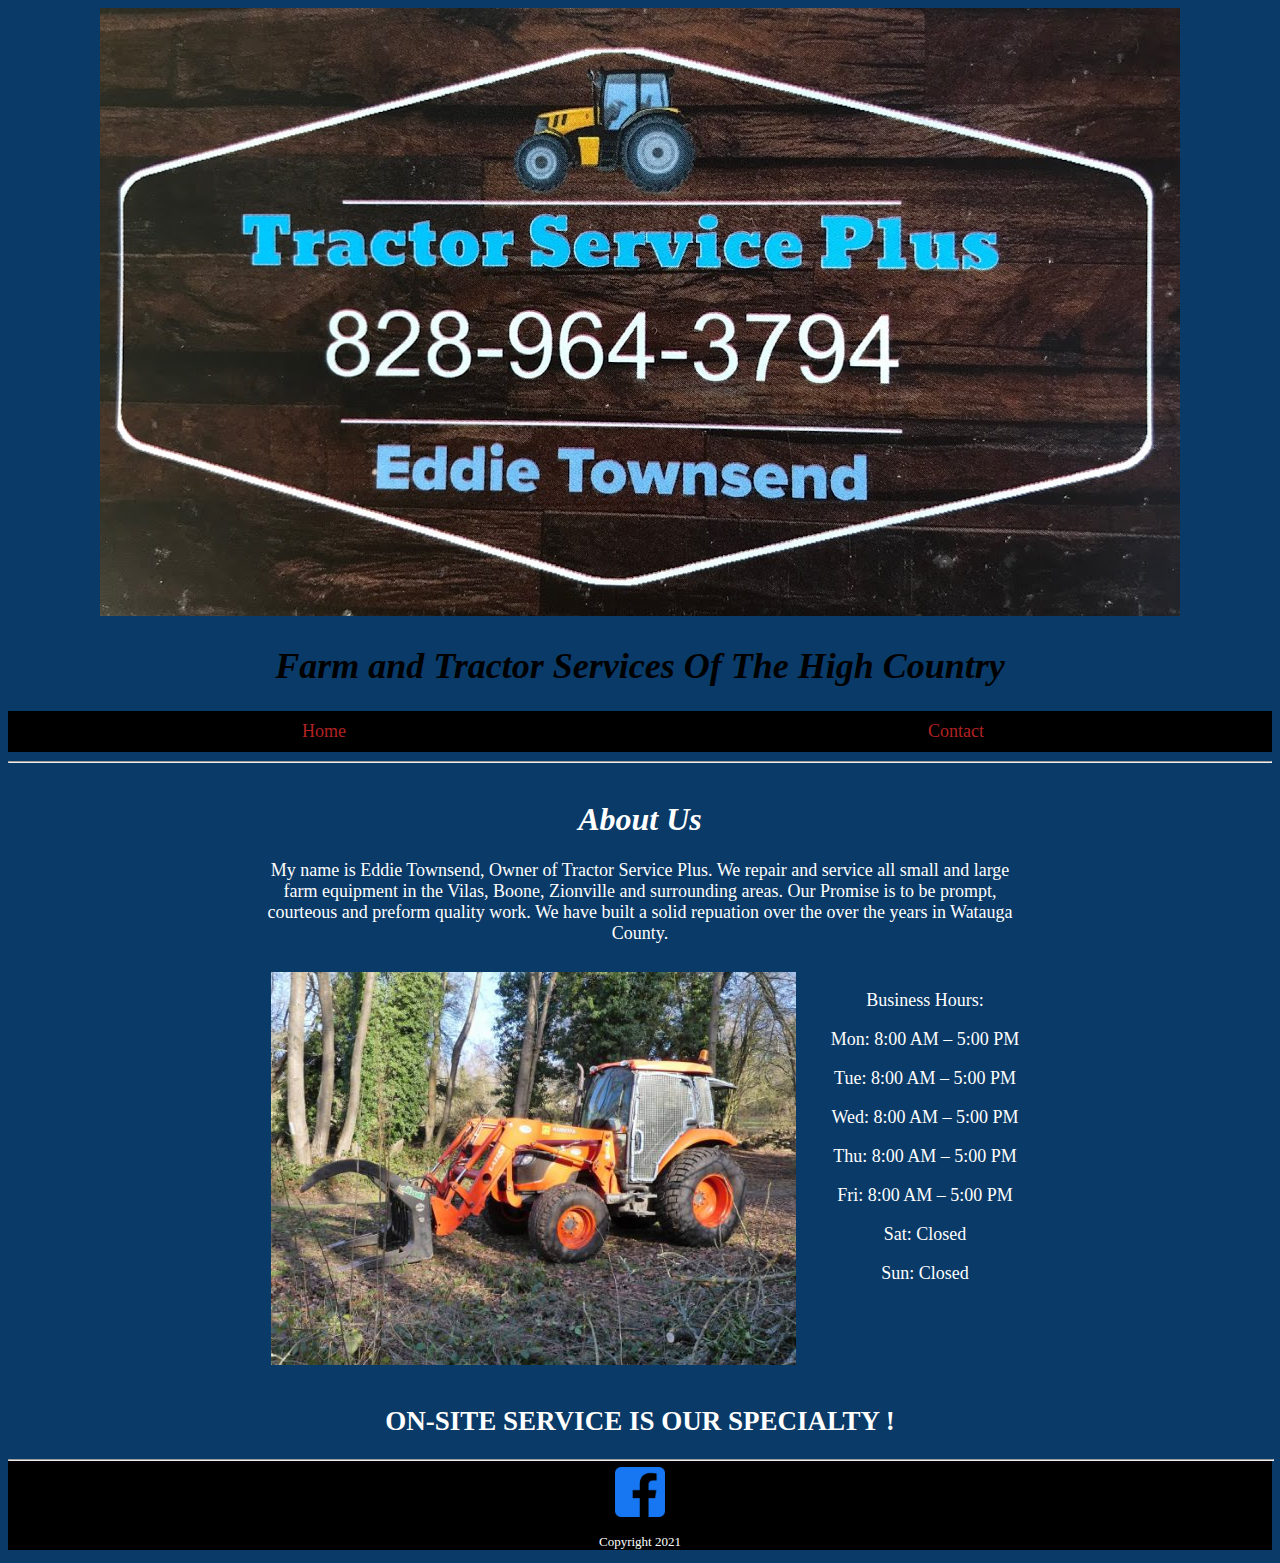
<file: index.html>
<!DOCTYPE html>
<html>
  <head>
    <title>Tractor Service Plus</title>
    <link rel="stylesheet" type="text/css" href="Site.css" />
  </head>

  <header id="#headerTarget">
    <div>
      <img id="headerIcon" src="Assets/tspluslogo.jpg" />
      <h1>Farm and Tractor Services Of The High Country</h1>
    </div>
    <div>
      <nav>
        <div class="navbar">
          <a href="/index.html">Home</a>
          <a href="/contact.html">Contact</a>
        </div>
      </nav>
    </div>
    <hr />
  </header>
  <body>
    <div>
      <h1>About Us</h1>
      <p>
        My name is Eddie Townsend, Owner of Tractor Service Plus. We repair and
        service all small and large farm equipment in the Vilas, Boone,
        Zionville and surrounding areas. Our Promise is to be prompt, courteous
        and preform quality work. We have built a solid repuation over the over
        the years in Watauga County.
      </p>
      <div class="grid-container">
        <div class="item1">
          <img class="Screenshot" src="Assets/StockKubota.jpg" />
        </div>
        <div class="item2">
          <ul>
            Business Hours:
          </ul>
          <ul>
            Mon: 8:00 AM – 5:00 PM
          </ul>
          <ul>
            Tue: 8:00 AM – 5:00 PM
          </ul>
          <ul>
            Wed: 8:00 AM – 5:00 PM
          </ul>
          <ul>
            Thu: 8:00 AM – 5:00 PM
          </ul>
          <ul>
            Fri: 8:00 AM – 5:00 PM
          </ul>
          <ul>
            Sat: Closed
          </ul>
          <ul>
            Sun: Closed
          </ul>
        </div>
      </div>
    </div>
    <h2>ON-SITE SERVICE IS OUR SPECIALTY !</h2>
  </body>
  <footer class="#footerTaget">
    <hr />
    <a
      target="_blank"
      href="https://www.facebook.com/Tractor-Service-Plus-106856514389197/?ref=content_filter"
    >
      <img class="sm_icon" src="/Assets/fb.png" />
    </a>
    <p>Copyright 2021</p>
  </footer>
</html>
</file>
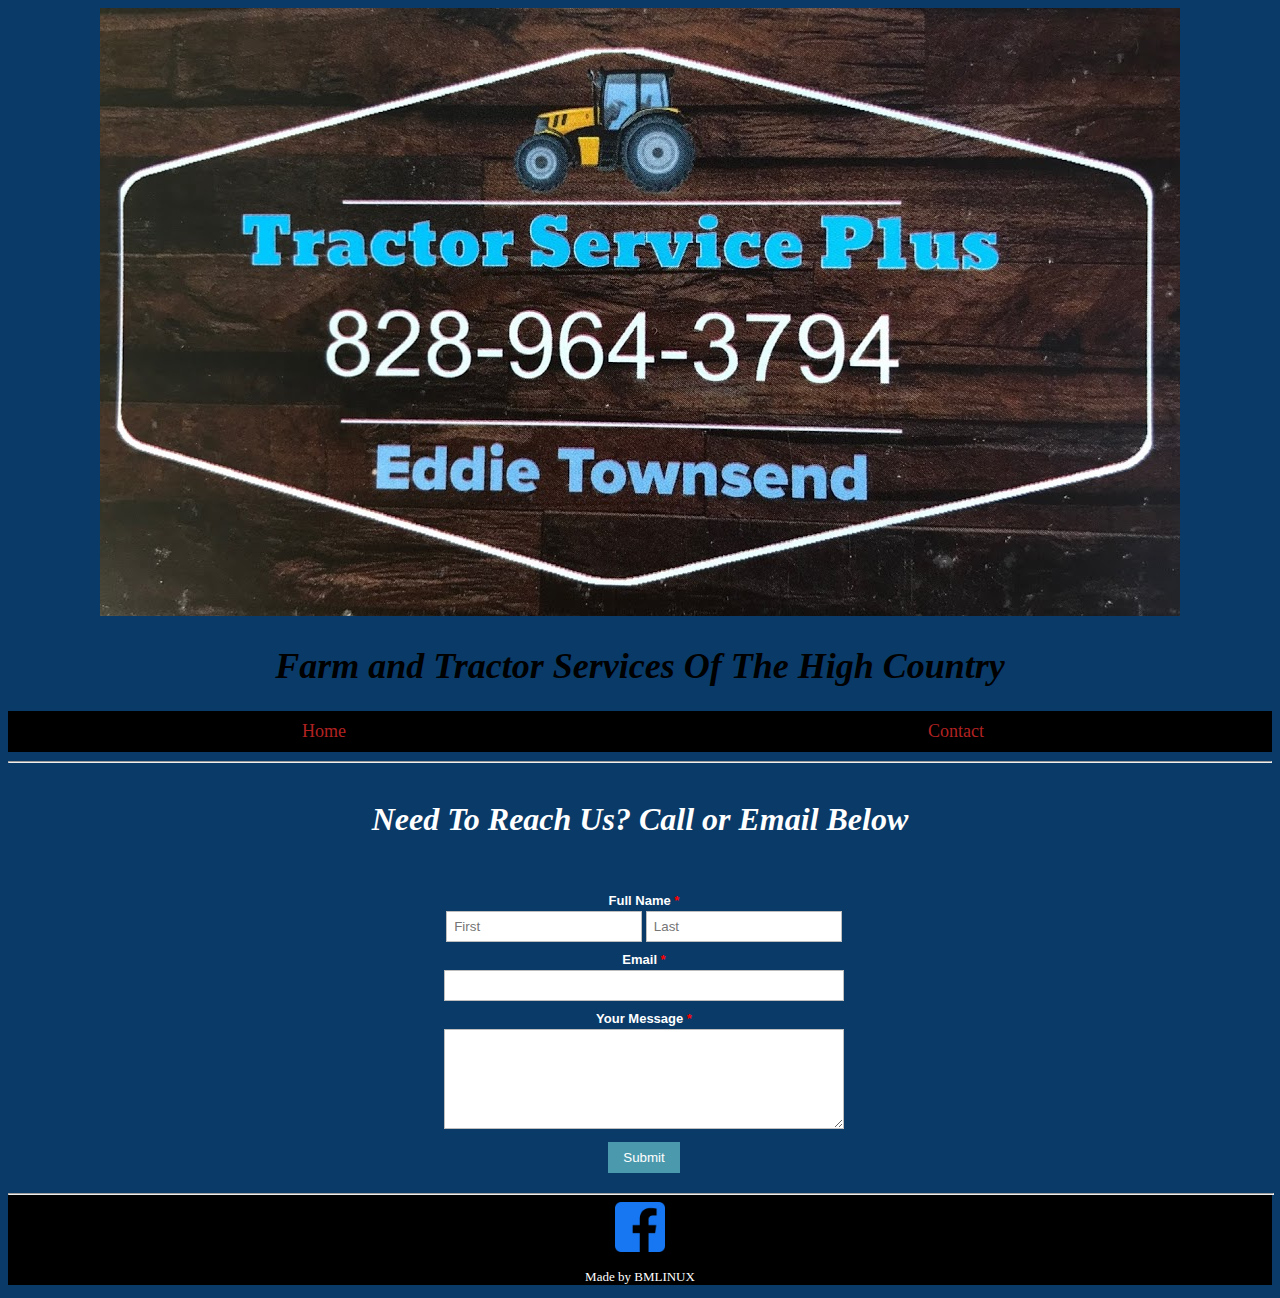
<file: contact.html>
<!DOCTYPE html>
<html>
  <head>
    <title>Tractor Service Plus</title>
    <link rel="stylesheet" type="text/css" href="Site.css" />
  </head>

  <header id="#headerTarget">
    <div>
      <img id="headerIcon" src="Assets/tspluslogo.jpg" />
      <h1>Farm and Tractor Services Of The High Country</h1>
    </div>
    <div>
      <nav>
        <div class="navbar">
          <a href="/index.html">Home</a>
          <a href="/contact.html">Contact</a>
        </div>
      </nav>
    </div>
    <hr />
  </header>

  <body>
    <div>
      <h1>Need To Reach Us? Call or Email Below</h1>
    </div>

    <form>
      <ul class="form-style-1">
        <li>
          <label>Full Name <span class="required">*</span></label
          ><input
            type="text"
            name="field1"
            class="field-divided"
            placeholder="First"
          />
          <input
            type="text"
            name="field2"
            class="field-divided"
            placeholder="Last"
          />
        </li>
        <li>
          <label>Email <span class="required">*</span></label>
          <input type="email" name="field3" class="field-long" />
        </li>
        <li>
          <label>Your Message <span class="required">*</span></label>
          <textarea
            name="field5"
            id="field5"
            class="field-long field-textarea"
          ></textarea>
        </li>
        <li>
          <input type="submit" value="Submit" /><a
            href="mailto:tractorserviceplus@yahoo.com"
          ></a>
        </li>
      </ul>
    </form>
  </body>
  <footer class="#footerTaget">
    <hr />
    <a
      target="_blank"
      href="https://www.facebook.com/Tractor-Service-Plus-106856514389197/?ref=content_filter"
    >
      <img class="sm_icon" src="/Assets/fb.png" />
    </a>
    <p>Made by BMLINUX</p>
  </footer>
</html>
</file>
<file: Site.css>
/*
    This is the custom font used across the entire site.
*/

font-face {
    font-family: "VT323";
    src: url("assets/fonts/VT323/VT323-Regular.ttf");
}


/*
    This is the Text Formatiing.
*/

body {
    background-color: #093a68;
    color: #ffffff;
    font-family: "VT323";
    text-align: center;
    font-size: large;
}

body>div {
    margin-left: 20%;
    margin-right: 20%;
    margin-top: 3%;
    margin-bottom: 2%;
}

body>div>h1 {
    font-size: xx-large;
    font-style: italic;
}

body>div>p {
    font-size: normal;
}


  
  .grid-container {
    display: grid;
    grid-template-columns: 500px auto;
    grid-gap: 10px;
    padding: 10px;
    width: 100%;
  }
  
  .item1 {
    grid-row: 1 / span 2;
  }
  .item2 {
    grid-row: 1 / span 2;
  } 
/*
    This is the Home Page Header.
*/
header h1 {
     font-style: italic;
     font-style: bold;
     color: #000000;
}
.navbar {
    display: flex;
    background-color: #000000;
    position: relative;
    overflow: auto;
    width: 100%;
    text-align: center;
  }
.navbar a {
    float: left;
    padding: 10px;
    font-size: normal;
    color: #b22222;
    text-align: center;
    text-decoration: none;
    width: 100%;
  }
  
  .navbar a:hover {
    background-color: #ddd;
    color: #000000;
  }
  
  .navbar a.active {
    background-color: #0ddceb;
    color: white;
  }

.Screenshot {
    width: 105%;
    image-rendering: crisp-edges;
}

/*
    This is the Footer
*/

#footerTarget
font-face {
    font-family: "VT323";
    src: url("assets/fonts/VT323/VT323-Regular.ttf");
}

footer {
    background-color: #000000;
    color: #ffffff;
    font-family: "VT323";
    text-align: center;
    font-size: small;
}

footer>hr {
    color: #ffffff;
    text-align: center;
    width: 100%;
}

.sm_icon{
 
    width: 50px;
    /* the height is adjusted automatically*/
  }
/*
    This is for the Contact.HTML
*/

.form-style-1 {
	margin:10px auto;
	max-width: 400px;
	padding: 20px 12px 10px 20px;
	font: 13px "Lucida Sans Unicode", "Lucida Grande", sans-serif;
}
.form-style-1 li {
	padding: 0;
	display: block;
	list-style: none;
	margin: 10px 0 0 0;
}
.form-style-1 label{
	margin:0 0 3px 0;
	padding:0px;
	display:block;
	font-weight: bold;
}
.form-style-1 input[type=text], 
.form-style-1 input[type=date],
.form-style-1 input[type=datetime],
.form-style-1 input[type=number],
.form-style-1 input[type=search],
.form-style-1 input[type=time],
.form-style-1 input[type=url],
.form-style-1 input[type=email],
textarea, 
select{
	box-sizing: border-box;
	-webkit-box-sizing: border-box;
	-moz-box-sizing: border-box;
	border:1px solid #BEBEBE;
	padding: 7px;
	margin:0px;
}
.form-style-1 input[type=text]:focus, 
.form-style-1 input[type=date]:focus,
.form-style-1 input[type=datetime]:focus,
.form-style-1 input[type=number]:focus,
.form-style-1 input[type=search]:focus,
.form-style-1 input[type=time]:focus,
.form-style-1 input[type=url]:focus,
.form-style-1 input[type=email]:focus,
.form-style-1 textarea:focus, 
.form-style-1 select:focus{
	-moz-box-shadow: 0 0 8px #88D5E9;
	-webkit-box-shadow: 0 0 8px #88D5E9;
	box-shadow: 0 0 8px #88D5E9;
	border: 1px solid #88D5E9;
}
.form-style-1 .field-divided{
	width: 49%;
}

.form-style-1 .field-long{
	width: 100%;
}
.form-style-1 .field-select{
	width: 100%;
}
.form-style-1 .field-textarea{
	height: 100px;
}
.form-style-1 input[type=submit], .form-style-1 input[type=button]{
	background: #4B99AD;
	padding: 8px 15px 8px 15px;
	border: none;
	color: #fff;
}
.form-style-1 input[type=submit]:hover, .form-style-1 input[type=button]:hover{
	background: #4691A4;
	box-shadow:none;
	-moz-box-shadow:none;
	-webkit-box-shadow:none;
}
.form-style-1 .required{
	color:red;
}

@media screen and (max-width: 500px) {
    .navbar {
      float: none;
      display: block;
      width: 100%;
      text-align: left;
    }
  }
</file>
